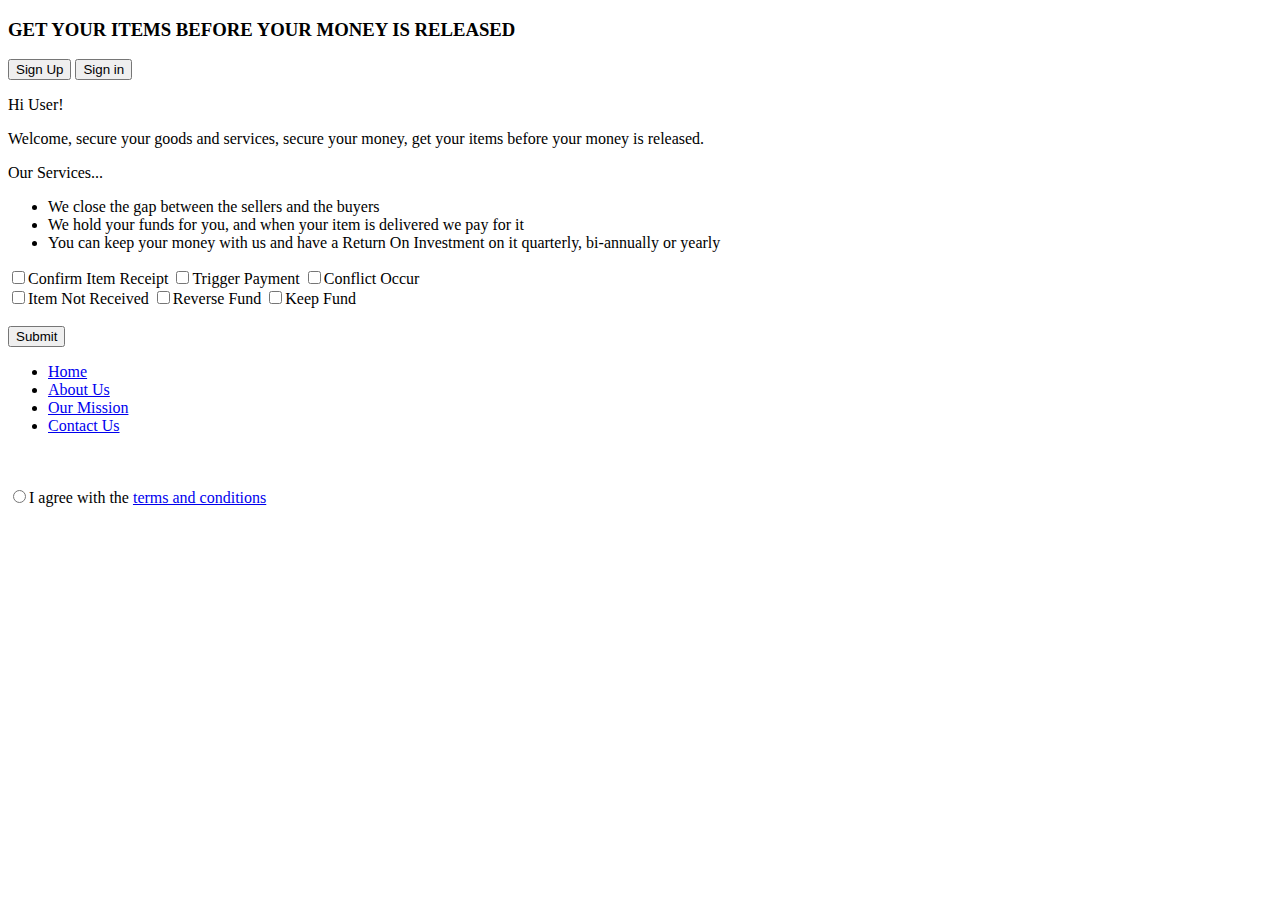
<file: html/index.html>
<!DOCTYPE html>
<html lang="en">
<head>
    <meta charset="UTF-8">
    <meta name="viewport" content="width=device-width, initial-scale=1.0">
    <title> What Document?</title>
</head>
<body>
    <main>
        <header>
            <h3>GET YOUR ITEMS BEFORE YOUR MONEY IS RELEASED</h3>
            <nav>
                <button>Sign Up</button> <button>Sign in</button>
            </nav>
            <section>
                <p>Hi User!</p>
                <p>Welcome, secure your goods and services, secure your money, get your items 
                    before your money is released.
                </p>
            </section>
        </header>
        <section>
            <p>Our Services...</p>
            <ul>
            <li>We close the gap between the sellers and the buyers</li>
            <li>We hold your funds for you, and when your item is delivered we pay for it</li>
            <li>You can keep your money with us and have a Return On Investment on it
                quarterly, bi-annually or yearly
            </li>
            </ul>
        </section>
        <section>
            <label><input type="checkbox">Confirm Item Receipt</label>
            <label><input type="checkbox">Trigger Payment</label>
            <label><input type="checkbox">Conflict Occur</label><br>
            <label><input type="checkbox">Item Not Received</label>
            <label><input type="checkbox">Reverse Fund</label>
            <label><input type="checkbox">Keep Fund</label><br><br>
            <button>Submit</button>
        </section>
    </main>
    <footer>
        <nav>
            <ul>
                <li><a href="index.html">Home</a></li>
                <li><a href="about.html">About Us</a></li>
                <li><a href="mission.html">Our Mission</a></li>
                <li><a href="contact.html">Contact Us</a></li>
            </ul><br><br>

            <label><input type="radio">I agree with the <a href="#">terms and conditions</a></label>
        </nav>
    </footer>
    
</body>
</html>
</file>
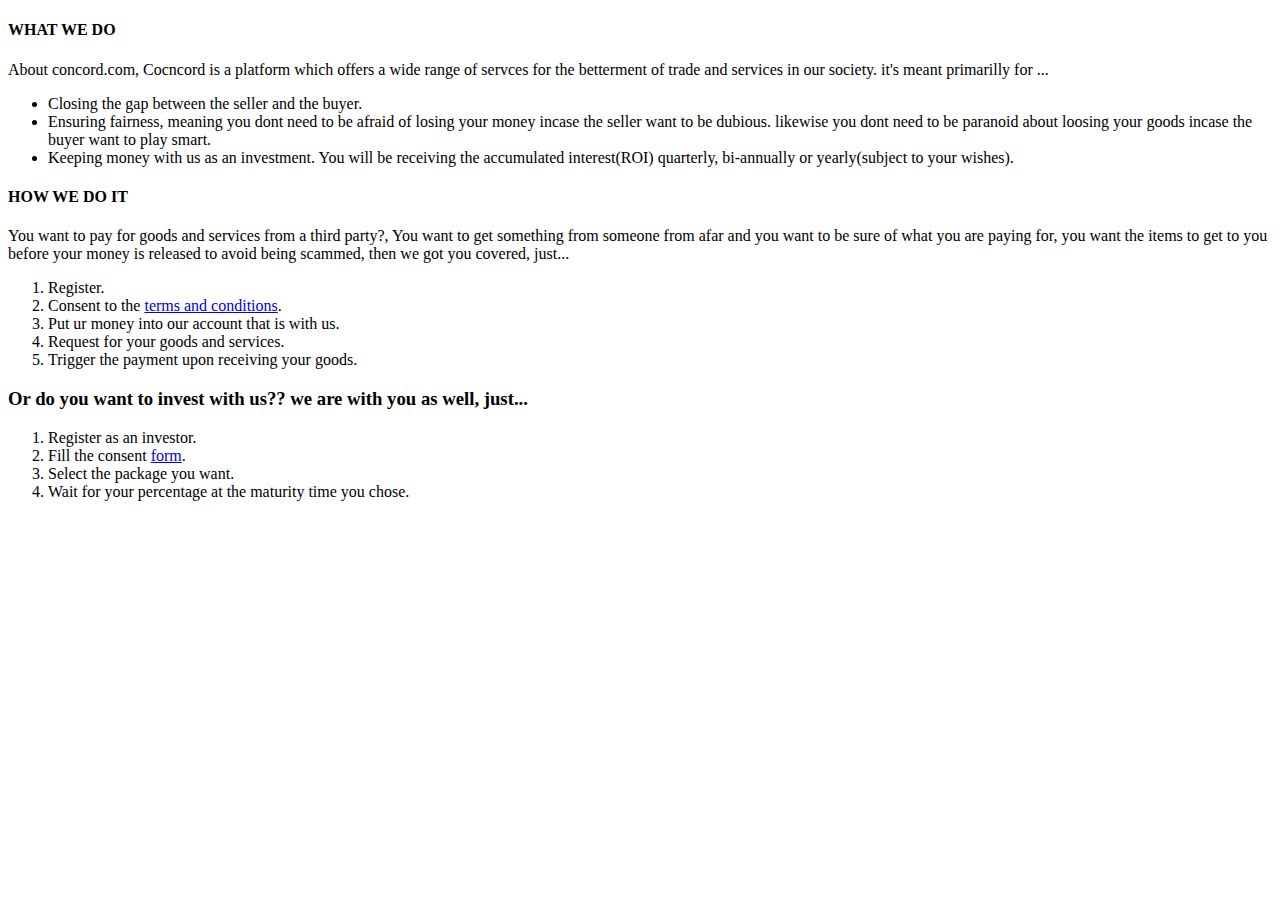
<file: html/about.html>
<!DOCTYPE html>
<html lang="en">
<head>
    <meta charset="UTF-8">
    <meta name="viewport" content="width=device-width, initial-scale=1.0">
    <title>About Us</title>
</head>
<body>
    <h4>WHAT WE DO</h4>
    <section>
        <p>About concord.com, Cocncord is a platform which offers a wide range of 
            servces for the betterment of trade and services in our society. it's meant 
            primarilly for ...
        </p> 
        <ul>
            <li>Closing the gap between the seller and the buyer.</li>
            <li>Ensuring fairness, meaning you dont need to be afraid of losing your 
                money incase the seller want to be dubious. likewise you dont need to 
                be paranoid about loosing your goods incase the buyer want to play 
                smart.
            </li>
            <li>Keeping money with us as an investment. You will be receiving the 
                accumulated interest(ROI) quarterly, bi-annually or yearly(subject 
                to your wishes).
            </li>
        </ul>
    </section>
    <h4>HOW WE DO IT</h4>
    <section>
        <p>You want to pay for goods and services from a third party?, You want 
            to get something from someone from afar and you want to be sure of what 
            you are paying for, you want the items to get to you before your money is released to avoid 
            being scammed, then we got you covered, just...
        </p>
        <ol>
            <li>Register.</li>
            <li>Consent to the <a href="#">terms and conditions</a>.</li>
            <li>Put ur money into our account that is with us.</li>
            <li>Request for your goods and services.</li>
            <li>Trigger the payment upon receiving your goods.</li>
        </ol>
    </section>
    <section>
        <p><h3>Or do you want to invest with us?? we are with you as well, just...</h3></p>
        <ol>
            <li>Register as an investor.</li>
            <li>Fill the consent <a href="#">form</a>.</li>
            <li>Select the package you want.</li>
            <li>Wait for your percentage at the maturity time you chose.</li>
        </ol>
    </section>
</body>
</html>
</file>
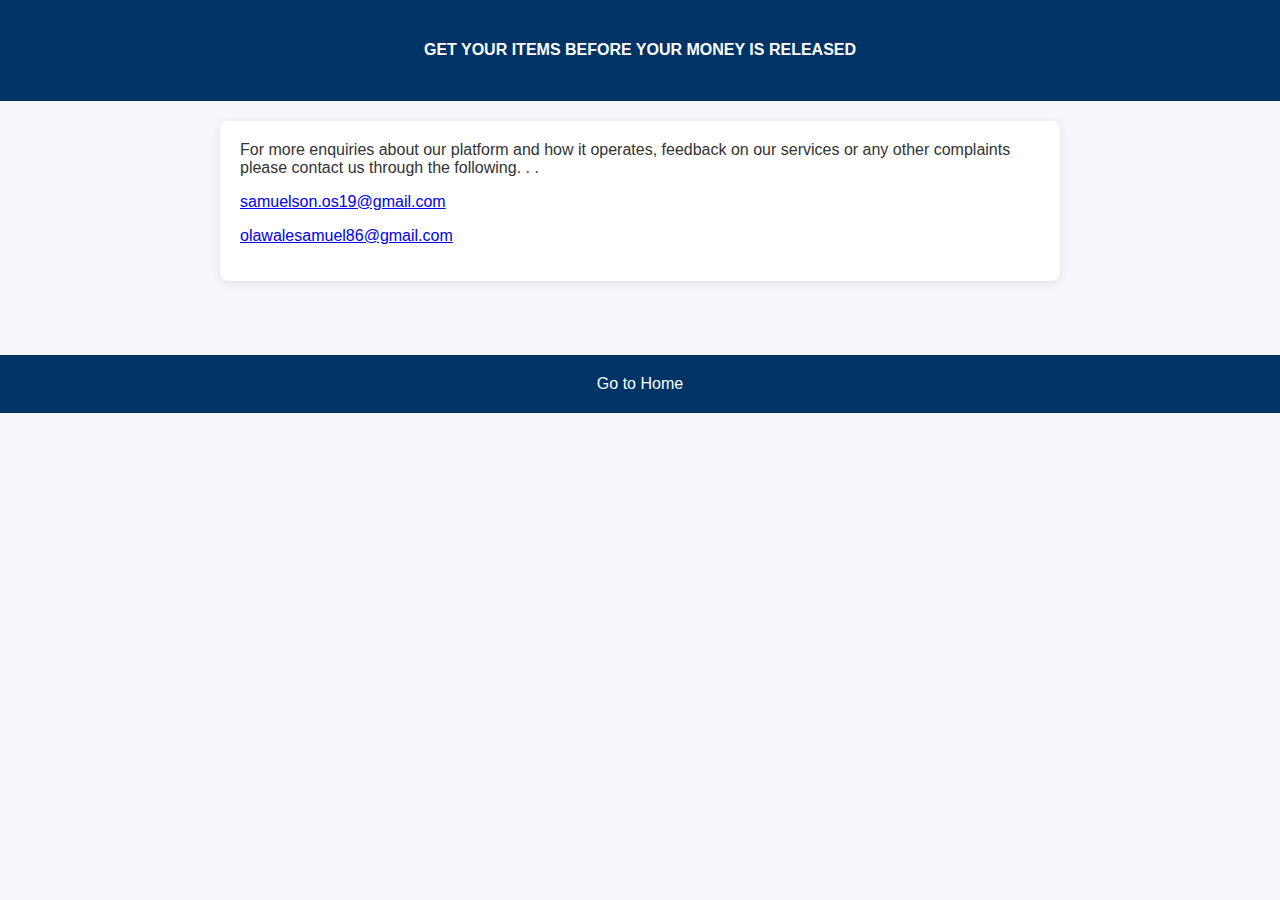
<file: html/contact.html>
<!DOCTYPE html>
<html lang="en">
<head>
    <meta charset="UTF-8">
    <meta name="viewport" content="width=device-width, initial-scale=1.0">
    <title>Contact Us</title>
    <link rel="stylesheet" href="style.css">
</head>
<body>
    <header>
        <h4>GET YOUR ITEMS BEFORE YOUR MONEY IS RELEASED</h4>
    </header>
    <main>
        <section>
            For more enquiries about our platform and how it operates, feedback on our 
            services or any other complaints please contact us through
            the following. . .
            <p><a href="mailto:samuelson.os19@gmail.com">samuelson.os19@gmail.com</a></p>
            <p><a href="mailto:olawalesamuel86@gmail.com">olawalesamuel86@gmail.com</a></p>
        </section>
    </main>
    <br><br><br>
    <footer>
        Go to <a href="index.html">Home</a>
    </footer>
</body>
</html>
</file>
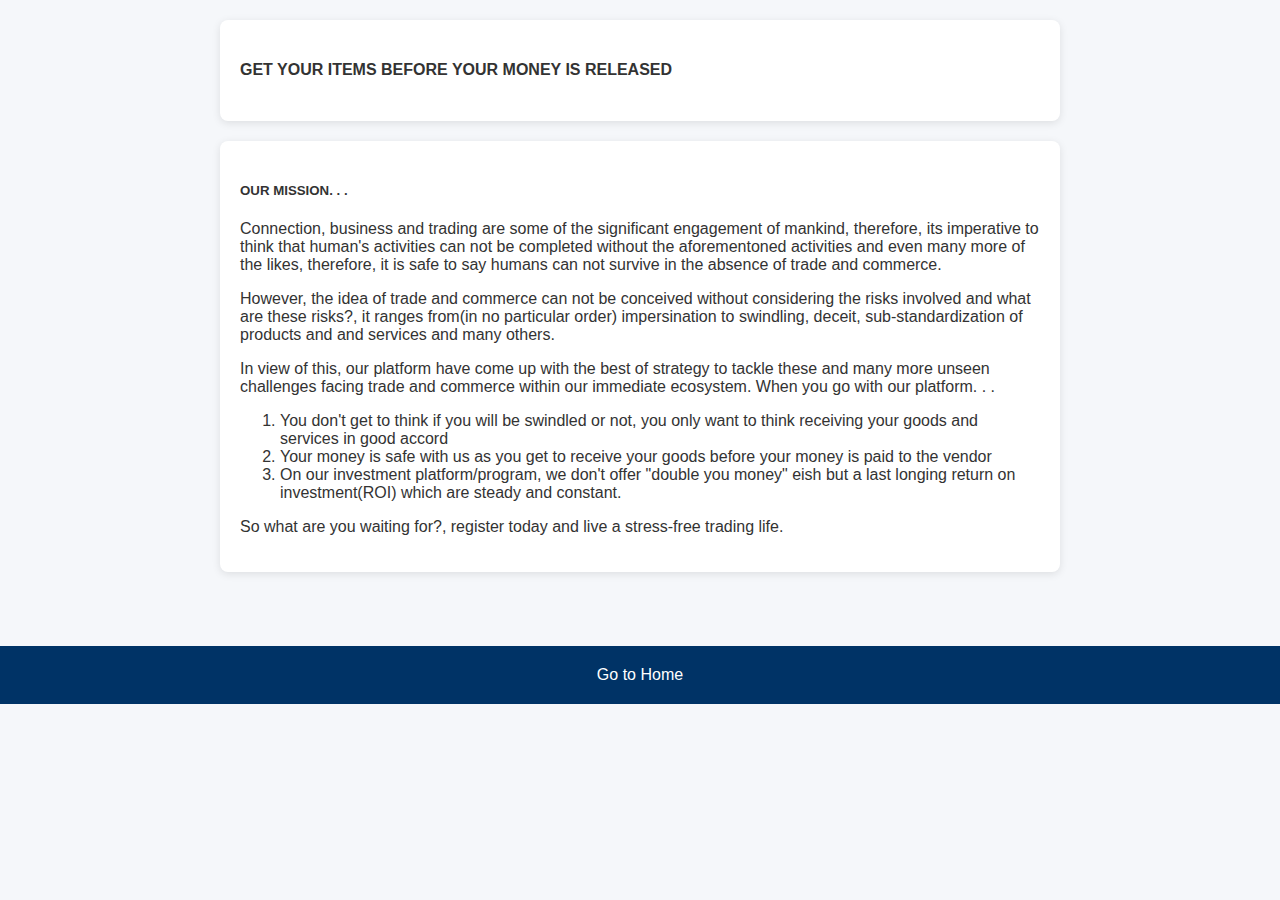
<file: html/mission.html>
<!DOCTYPE html>
<html lang="en">
<head>
    <meta charset="UTF-8">
    <meta name="viewport" content="width=device-width, initial-scale=1.0">
    <title>Our Mission</title>
    <link rel="stylesheet" href="style.css">
</head>
<body>
    <main>
        <section>
            <h4>GET YOUR ITEMS BEFORE YOUR MONEY IS RELEASED</h4>
        </section>
        <section>
            <h5>OUR MISSION. . .</h5>
            <P> Connection, business and trading are some of the significant engagement
                of mankind, therefore, its imperative to think that human's activities can 
                not be completed without the aforementoned activities and even many more of 
                the likes, therefore, it is safe to say humans can not survive in the 
                absence of trade and commerce.
            </P>
            <p> However, the idea of trade and commerce can not be conceived without considering
                the risks involved and what are these risks?, it ranges from(in no particular
                order) impersination to swindling, deceit, sub-standardization of products and
                and services and many others.
            </p>
            <p>In view of this, our platform have come up with the best of strategy
                to tackle these and many more unseen challenges facing trade and commerce 
                within our immediate ecosystem. When you go with our platform. . .
                <ol>
                    <li>You don't get to think if you will be swindled or not, you only want to think
                        receiving your goods and services in good accord</li>
                    <li>Your money is safe with us as you get to receive your goods before your
                        money is paid to the vendor
                    </li>
                    <li>On our investment platform/program, we don't offer "double you money" eish
                        but a last longing return on investment(ROI) which are steady and constant.
                    </li>
                </ol> 
            </p>
            <p>So what are you waiting for?, register today and live a stress-free
                trading life.
            </p>
        </section>
    </main>
    <br><br><br>
    <footer>
        Go to <a href="index.html">Home</a>
    </footer>
</body>
</html>
</file>
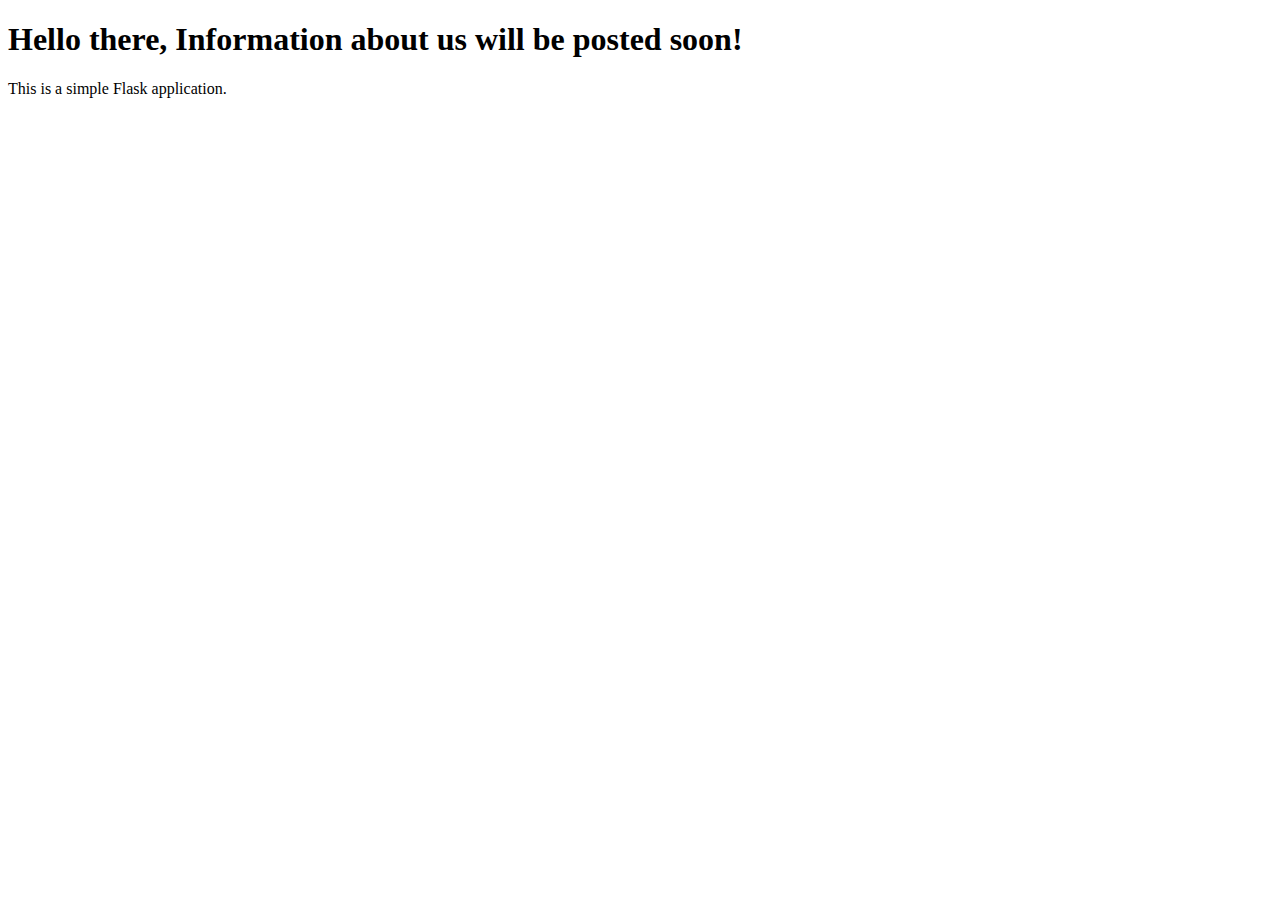
<file: myapp/templates/about.html>
<!DOCTYPE html>
<html>
 <head>
    <title>About Us!</title>
</head>
<body>
    <h1>Hello there, Information about us will be posted soon!</h1>
    <p>This is a simple Flask application.</p>
</body>
</html>
</file>
<file: html/style.css>
/* CSS */

/* Global Styling */
body {
    margin: 0;
    font-family: 'Segoe UI', Tahoma, Geneva, Verdana, sans-serif;
    background-color: #f5f7fa;
    color: #333;
}

/* Header Section */
header {
    background-color: #003366;
    color: white;
    padding: 20px;
    text-align: center;
}

header h3 {
    margin: 0;
    font-size: 1.5rem;
}

nav {
    margin-top: 10px;
}

nav button {
    margin: 5px;
    padding: 10px 20px;
    background-color: #0074d9;
    color: white;
    border: none;
    border-radius: 5px;
    cursor: pointer;
}

nav button:hover {
    background-color: #005fa3;
}

/* Welcome Section */
header section p {
    margin: 10px 0;
    font-size: 1.1rem;
}

/* Services Section */
main > section {
    padding: 20px;
    background-color: white;
    margin: 20px auto;
    max-width: 800px;
    border-radius: 8px;
    box-shadow: 0 2px 8px rgba(0,0,0,0.1);
}

main > section ul {
    padding-left: 20px;
}

/* Checkbox Actions */
main > section label {
    display: inline-block;
    margin: 10px 15px;
    font-size: 1rem;
}

main > section button {
    margin-top: 15px;
    padding: 10px 20px;
    background-color: #28a745;
    color: white;
    border: none;
    border-radius: 6px;
    cursor: pointer;
}

main > section button:hover {
    background-color: #1e7e34;
}

/* Footer Section */
footer {
    background-color: #003366;
    color: white;
    padding: 20px;
    text-align: center;
}

footer ul {
    list-style: none;
    padding: 0;
}

footer li {
    display: inline-block;
    margin: 0 10px;
}

footer a {
    color: #fff;
    text-decoration: none;
}

footer a:hover {
    text-decoration: underline;
}

footer label {
    margin-top: 20px;
    display: block;
    font-size: 0.9rem;
}
</file>
